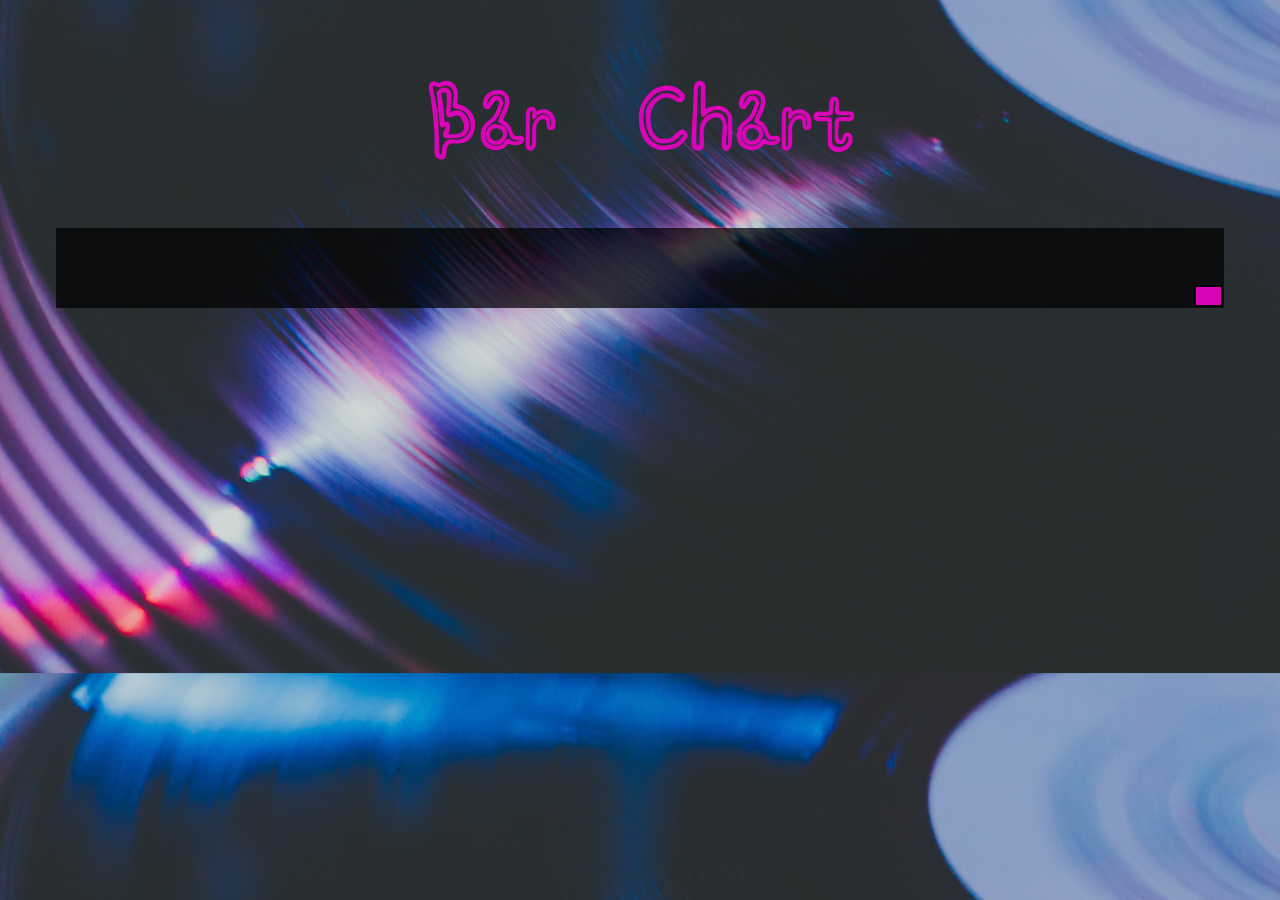
<file: index.html>
<!DOCTYPE html>
<html lang="en">
  <head>
    <meta charset="UTF-8" />
    <meta http-equiv="X-UA-Compatible" content="IE=edge" />
    <meta name="viewport" content="width=device-width, initial-scale=1.0" />
    <link rel="preconnect" href="https://fonts.googleapis.com" />
    <link rel="preconnect" href="https://fonts.gstatic.com" crossorigin />
    <link
      href="https://fonts.googleapis.com/css2?family=Shizuru&display=swap"
      rel="stylesheet"
    />
    <link rel="stylesheet" href="style.css" />
    <title>Bar Chart</title>
  </head>
  <body>
    <header><h1>Bar Chart</h1></header>
    <main>
      <div id="bar_container">
        <div id="bars"></div>
      </div>
    </main>
  </body>
  <script src="script.js"></script>
</html>
</file>
<file: style.css>
* {
  margin: 0;
  padding: 0;
  box-sizing: border-box;
}

body {
  background-image: url(background.jpg);
  height: 500px;
  background-position: center;
  background-size: cover;
}

main {
  display: grid;
  grid-template-columns: auto minmax(0, 1200px) auto;
  align-items: center;
}

header {
  text-align: center;
  padding: 3rem 1.5rem;
}

#bar_container {
  grid-column: 2/3;
  grid-row: 2;
}

h1 {
  color: #d904b5;
  font-family: "Shizuru", cursive;
  font-size: 5em;
}

/*monochrome colorpalette
dark: 
#8c034e
#A6036D
#BF048D
#d904b5
#F23DE6
*/

#bars {
  display: flex;
  gap: 1px;
  margin: 1rem 1rem;
  height: 5rem;
  background-color: rgba(0, 0, 0, 0.712);
  overflow: hidden;
  justify-content: end;
  align-items: flex-end;
}

.bar {
  /*  flex-grow: 1; */
  align-self: flex-end;
  border: 2px solid black;
  background-color: #d904b5;
  margin: 1px;
  height: 100%;
  min-width: calc(100% / 40);
}
</file>
